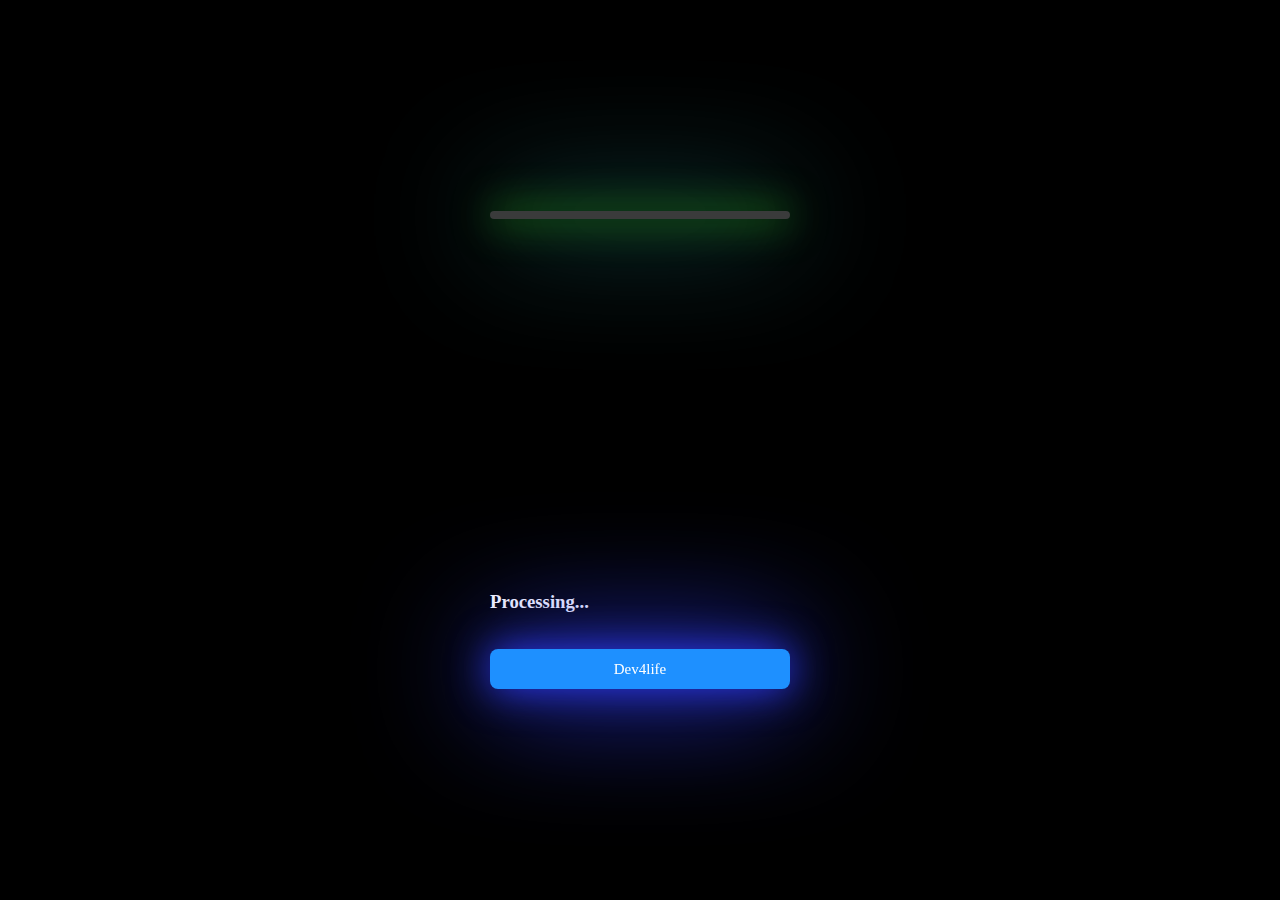
<file: test.html>
<!DOCTYPE html>
<html lang="en">
<head>
    <meta charset="UTF-8">
    <meta http-equiv="X-UA-Compatible" content="IE=edge">
    <meta name="viewport" content="width=device-width, initial-scale=1.0">
    <title>Scannning</title>
    <style>
        *{
            margin: 0;
            padding: 0;
            box-sizing: border-box;
            font-family: consolas;
        }
        body{
            background-color: #000;
            color: #fff;
            display: flex;
            justify-content: center;
            align-items: center;
            min-height: 100vh;
        }
        .can{
            position: relative;
            flex-direction: column;
            display: flex;
            align-items: center;
        }
        .scan .fingerprint{
            position: relative;
            width: 300px;
            height: 380px;
            background-size: 300px;
        }
        .scan .fingerprint::before{
            content: '';
            position: absolute;
            width: 100%;
            height: 100%;
            top: 0;
            left: 0;
            background-size: 300px;
            animation: animate 4s ease-in-out infinite;
        }
        @keyframes animate{
            0%,100%{
                height: 0%;
            }
            50%{
                height: 100%;
        }
     }
     .scan .fingerprint::after{
            content: '';
            position: absolute;
            width: 100%;
            height: 8px;
            top: 0;
            left: 0;
            background: #3a3b3b;
            border-radius: 8px;
            background-size: 300px;
            animation: animate_life 4s ease-in-out infinite;
            filter: drop-shadow(0 0 20px #31d91e) drop-shadow(0 0 60px #3fefef);
            
        }
        button{
            width: 100%;
            font-size: 15px;
            height: 40px;
            color: #fff;
            border-radius: 8px;
            border: none;
            background: dodgerblue;
            filter: drop-shadow(0 0 20px #2d3af5) drop-shadow(0 0 60px #2d3af2);
        }
        @keyframes animate_life{
            0%,100%{
                height: 0%;
            }
            50%{
                height: 100%;
        }
    }

    </style>
</head>
<body>
    <div class="scan">
        <div class="fingerprint"></div>
        <h3>Processing...</h3>
        <br>
        <br>
        <button>Dev4life</button>
    </div>
</body>
</html>
</file>
